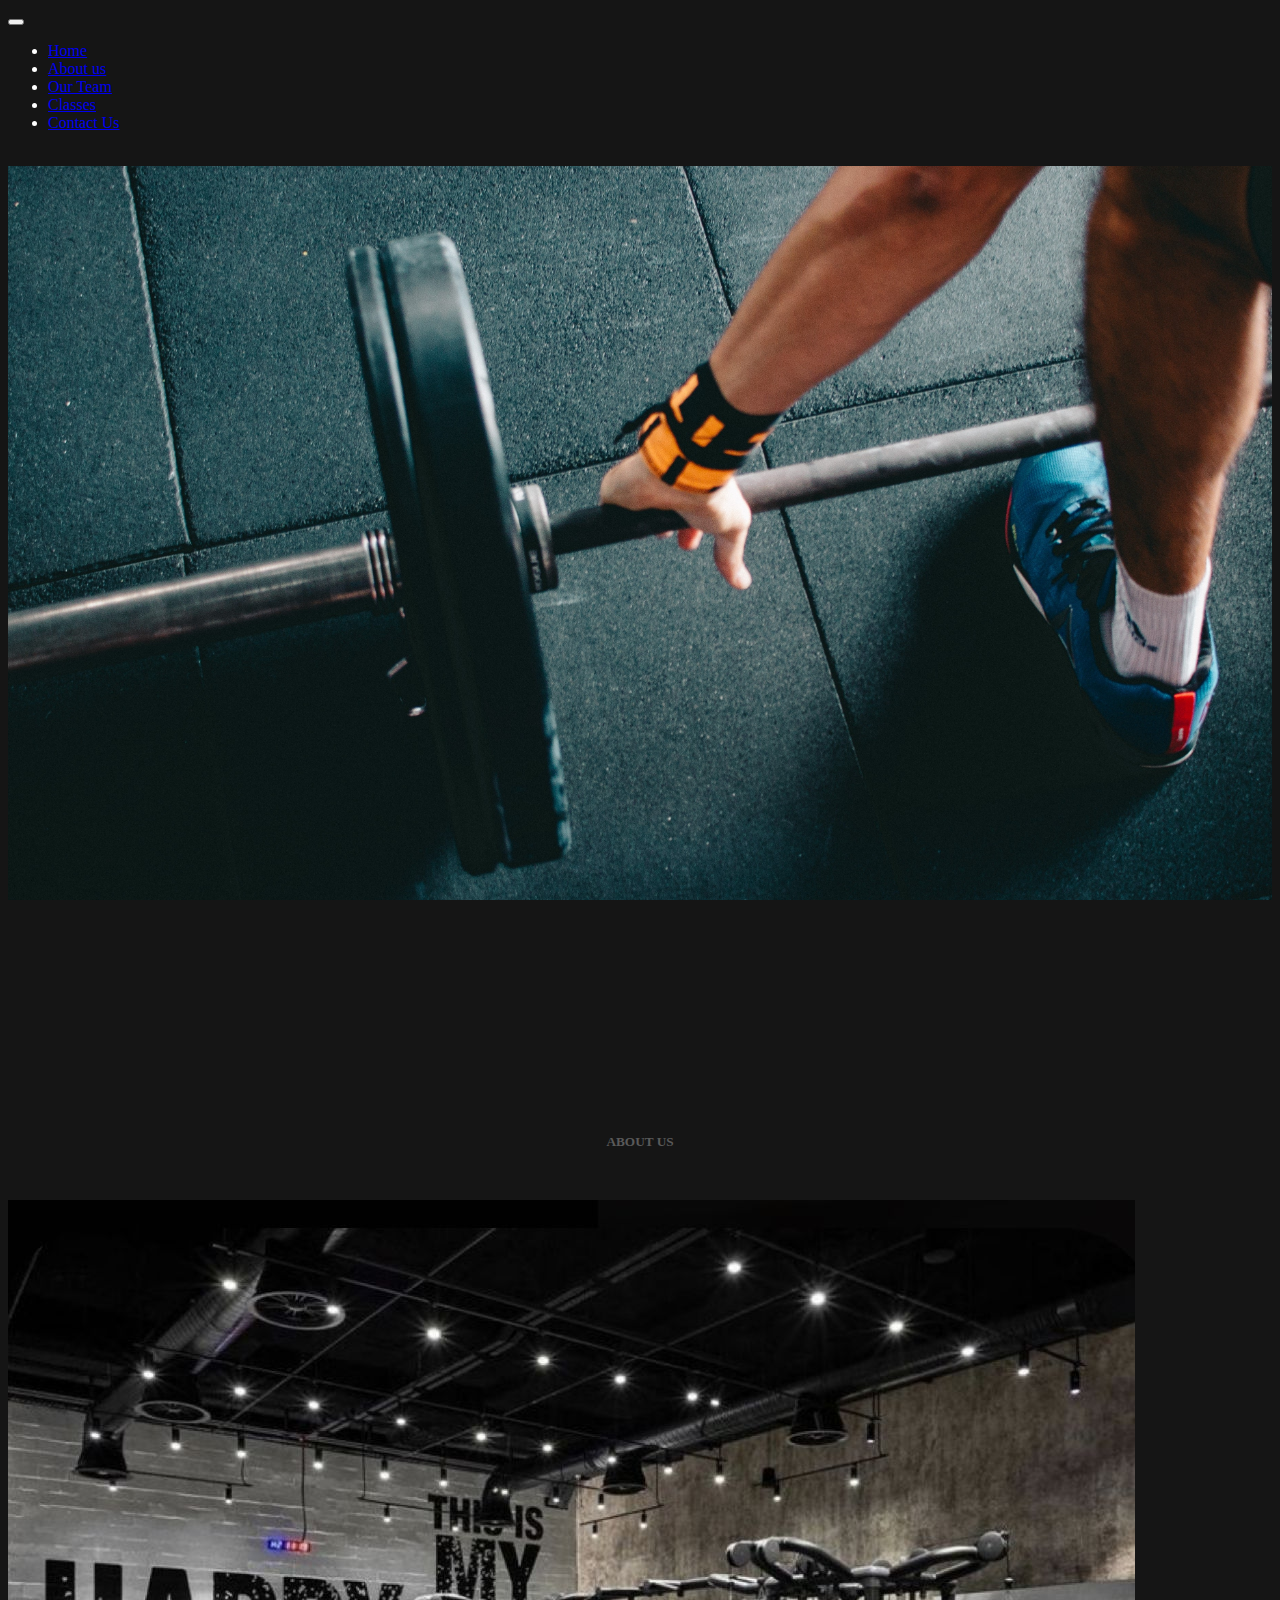
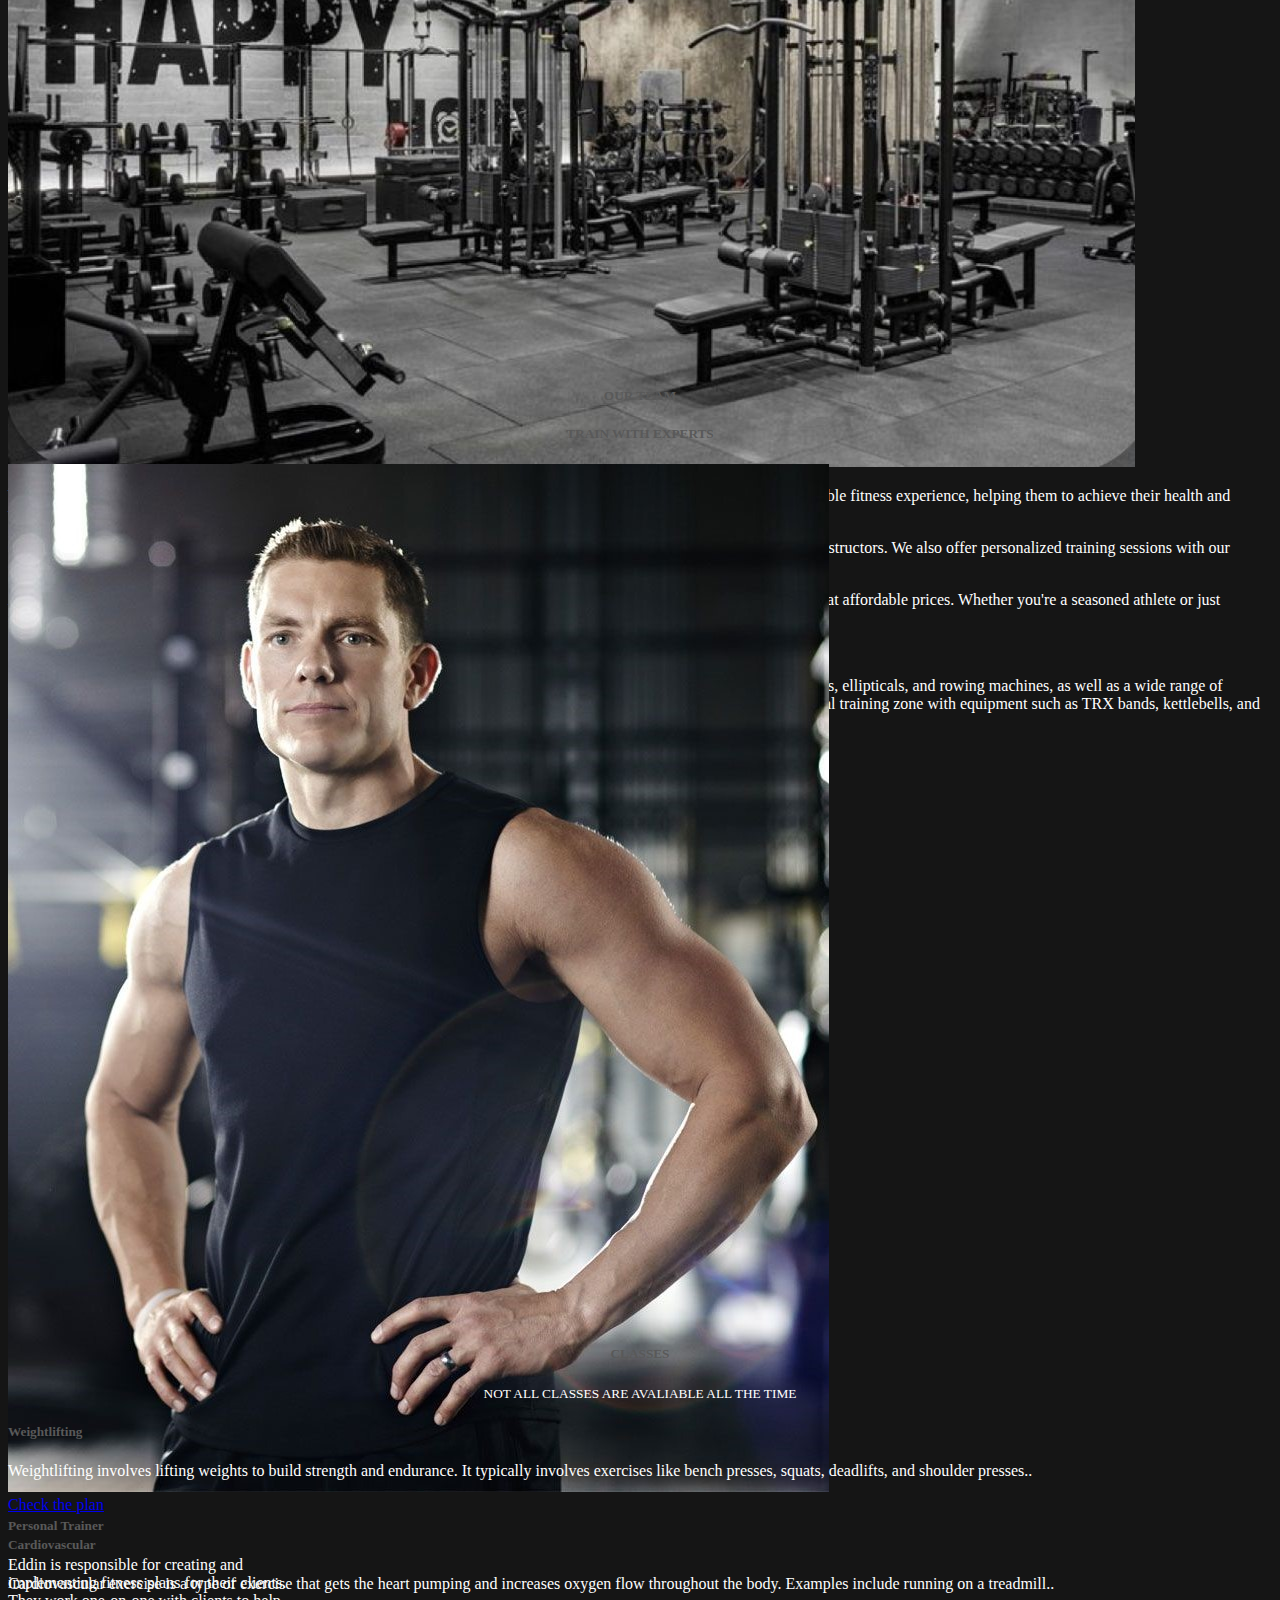
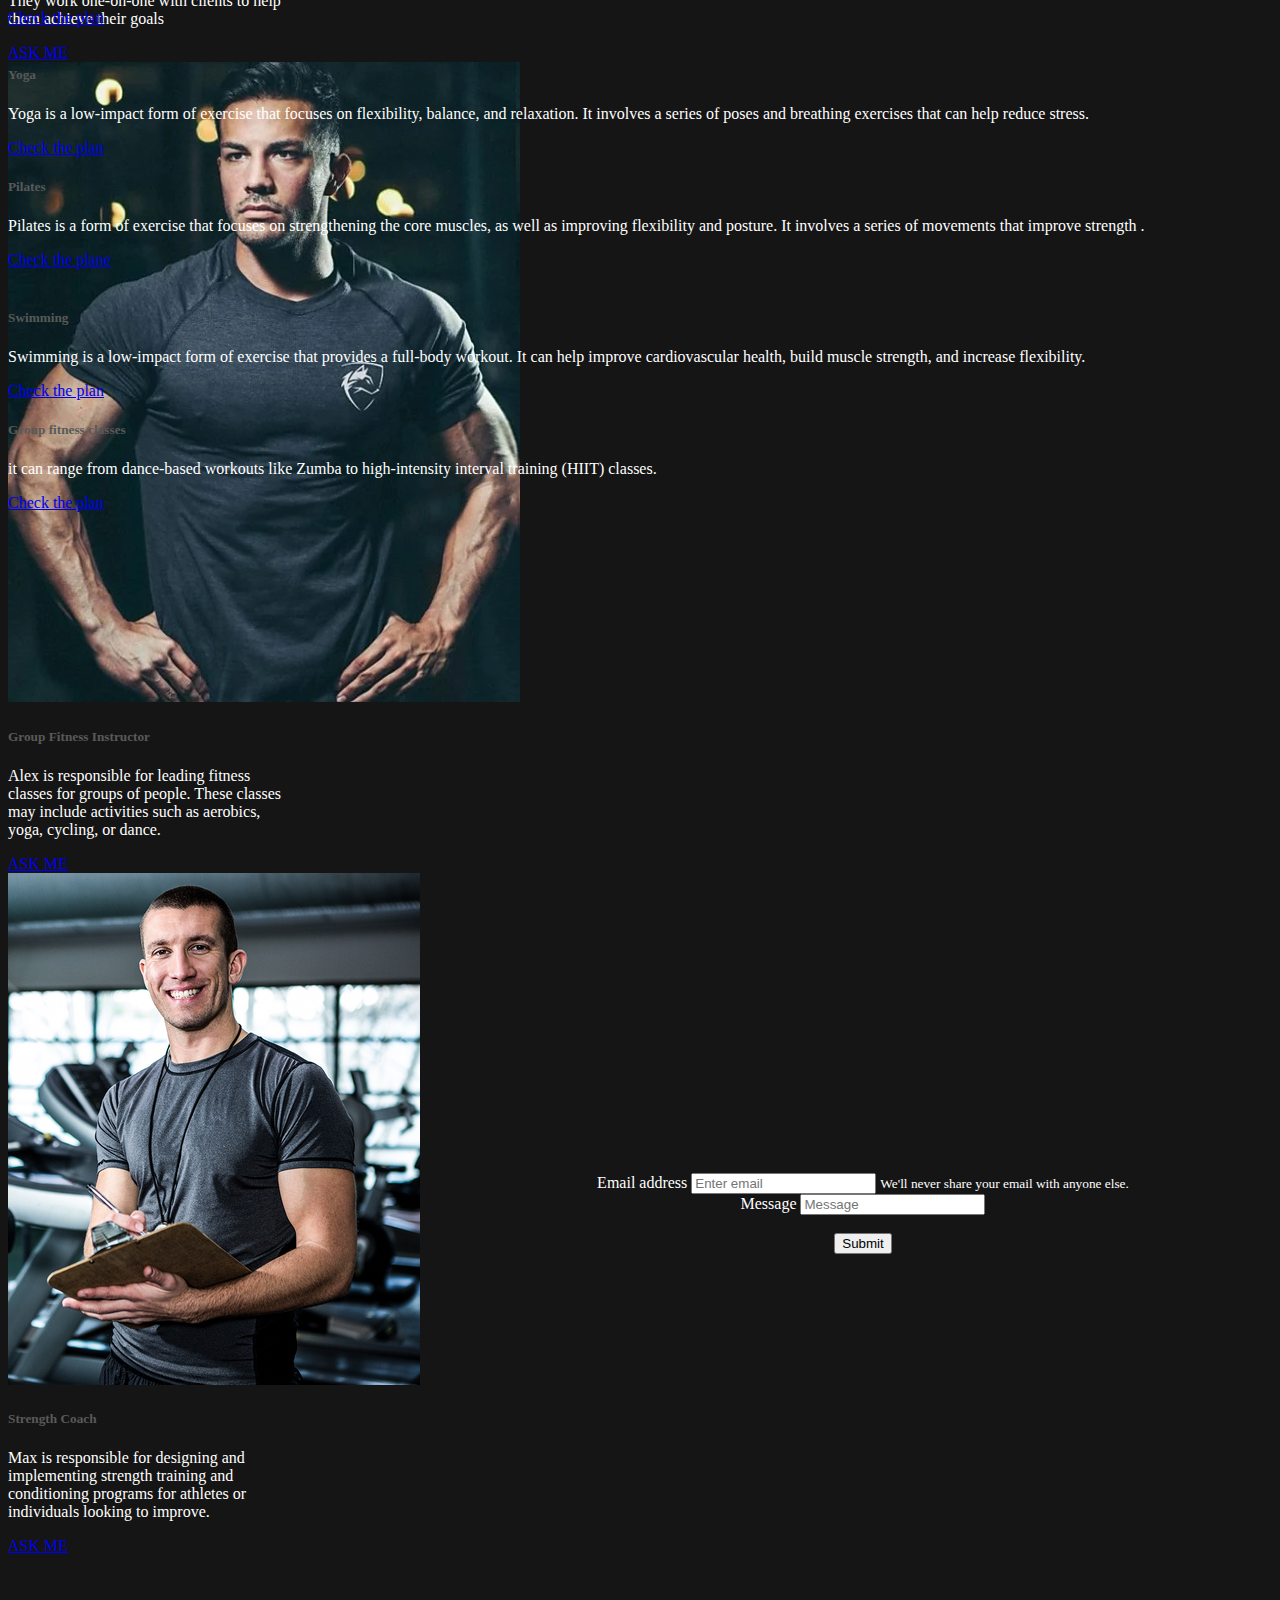
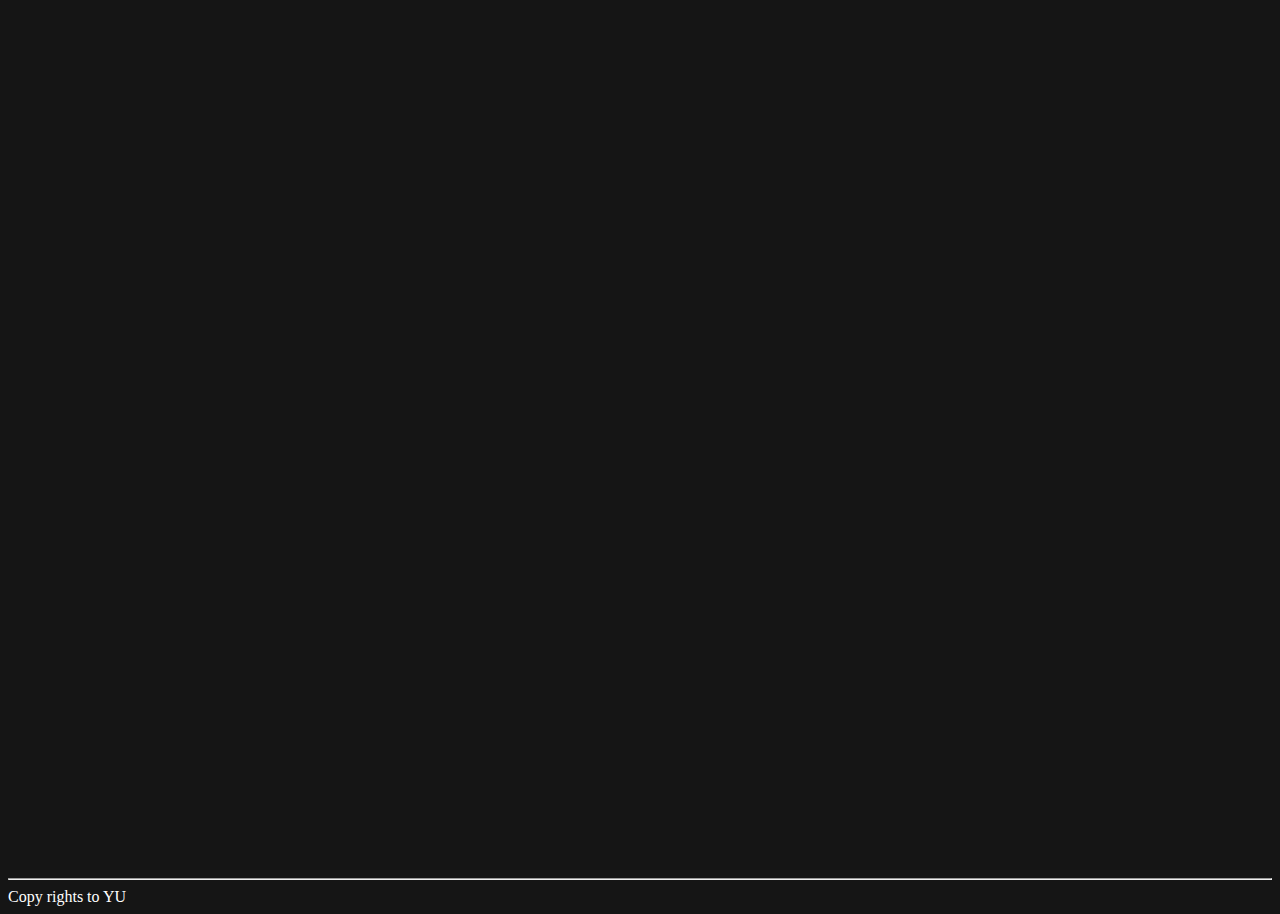
<file: www/index.html>
<!DOCTYPE html>
<html lang="en">
<head>
    <meta charset="UTF-8">
    <meta http-equiv="X-UA-Compatible" content="IE=edge">
    <meta name="viewport" content="width=device-width, initial-scale=1.0">
    <link href="https://cdn.jsdelivr.net/npm/bootstrap@5.2.0/dist/css/bootstrap.min.css" rel="stylesheet" integrity="sha384-gH2yIJqKdNHPEq0n4Mqa/HGKIhSkIHeL5AyhkYV8i59U5AR6csBvApHHNl/vI1Bx" crossorigin="anonymous">
 
	<!--Script Link  put befor end of </body> -->
    <link rel="stylesheet" href="../src/CSS/style.css">
    <script src="../src/JS/main.js" defer></script>
    <title>The GYM </title>
</head>
<body>
    <nav class="navbar navbar-expand-lg navbar-dark bg-dark">
        <button class="navbar-toggler" type="button" data-toggle="collapse" data-target="#navbarSupportedContent" aria-controls="navbarSupportedContent" aria-expanded="false" aria-label="Toggle navigation">
            <span class="navbar-toggler-icon"></span>
        </button>
        <div class="collapse navbar-collapse" id="navbarSupportedContent">
            <ul class="navbar-nav mr-auto">
            <li class="nav-item">
                <a class="nav-link" href="#home">Home</a>
            </li>
            <li class="nav-item">
                <a class="nav-link" href="#about-us">About us</a></a>
            </li>
            <li class="nav-item">
                <a class="nav-link" href="#our-team">Our Team</a>
            </li>
            <li class="nav-item">
                <a class="nav-link" href="#classes">Classes</a>
            </li>
            <li class="nav-item">
                <a class="nav-link" href="#contact-us">Contact Us</a>
            </li>
        </ul>
        </div>
    </nav>    
    <section id="home">
        <div class="container-fluid bg-image">
            <h1 class="animeate home-content">
                SHAPE YOUR BODY
                <a href="../Config/login.php">Login</a>
            </h1>
        </div>
    </section>
    <section id="about-us">
        <br>
        <center style="margin: 50px;">
            <h5>ABOUT US</h5>
        </center>
        <div class="container-fluid">
            <div class="row">
                <div class="col-md-6">
                    <img src="../src/Images/bulding.jfif" class="img-fluid" alt="Gym Image">
                </div>
                <div class="col-md-6">
                <div class="row">
                        <div class="col-md-12">
                            <p>We are a state-of-the-art fitness center located in the heart of the city. Our mission is to provide our members with the best possible fitness experience, helping them to achieve their health and wellness goals in a supportive and motivating environment.</p>
                            <p>Our gym features top-of-the-line equipment, an expansive workout area, and a variety of group fitness classes led by certified instructors. We also offer personalized training sessions with our experienced trainers.</p>
                            <p>At Gym Example, we believe that fitness should be accessible to everyone, which is why we offer flexible membership options at affordable prices. Whether you're a seasoned athlete or just starting out on your fitness journey, we have something for everyone.</p>
                            <p>Stop by and visit us today to see what sets us apart from the rest!</p>
                            <p>Our gym is open 24/7, so you can work out at any time that suits you. We have a variety of cardio machines, including treadmills, ellipticals, and rowing machines, as well as a wide range of strength training equipment, from free weights to resistance machines.
                            We also have a designated stretching area and a functional training zone with equipment such as TRX bands, kettlebells, and medicine balls.</p>
                                <p>So what are you waiting for? Come experience the Gym Example difference and start transforming your body and mind today.</p>
                        </div>
                    </div>
                </div>
            </div>
        </div>
    </section>
    <section id="our-team">
        <center>
            <h5>OUR TEAM</h5>
            <h5>TRAIN WITH EXPERTS</h5>
        </center>
        <div class="d-flex flex-wrap justify-content-center">
        <div class="card bg-secondary  m-5" style="width: 18rem;">
            <img class="card-img-top" src="../src/Images/member1.jpg" alt="Card image cap">
            <div class="card-body">
                <h5 class="card-title">Personal Trainer</h5>
                <p class="card-text">Eddin is responsible for creating and implementing fitness plans for their clients. They work one-on-one with clients to help them achieve their goals</p>
                <a href="#" class="btn btn-dark">ASK ME</a>
            </div>
        </div>
        <div class="card bg-secondary  m-5" style="width: 18rem;">
            <img class="card-img-top" src="../src/Images/member2.png" alt="Card image cap">
            <div class="card-body">
                <h5 class="card-title">Group Fitness Instructor</h5>
                <p class="card-text">Alex is responsible for leading fitness classes for groups of people. These classes may include activities such as aerobics, yoga, cycling, or dance.</p>
                <a href="#" class="btn btn-dark">ASK ME</a>
            </div>
        </div>
        <div class="card bg-secondary  m-5" style="width: 18rem;">
            <img class="card-img-top" src="../src/Images/member3.png" alt="Card image cap">
            <div class="card-body">
                <h5 class="card-title">Strength  Coach</h5>
                <p class="card-text">Max is responsible for designing and implementing strength training and conditioning programs for athletes or individuals looking to improve.</p>
                <a href="#" class="btn btn-dark">ASK ME</a>
            </div>
        </div>
    </div>
    </section> 
    <section id="classes">
        <br>
        <br>
        <center>
            <h5>CLASSES</h5>
            <small>NOT ALL CLASSES ARE AVALIABLE ALL THE TIME</small>
        </center>
        <div class="p-4">
            <div class="row">
                <div class="col-sm-6">
                    <div class="card bg-secondary">
                        <div class="card-body">
                        <h5 class="card-title">Weightlifting</h5>
                        <p class="card-text">Weightlifting involves lifting weights to build strength and endurance. It typically involves exercises like bench presses, squats, deadlifts, and shoulder presses..</p>
                        <a href="#" class="btn btn-dark">Check the plan</a>
                        </div>
                    </div>
                </div>
                <div class="col-sm-6">
                    <div class="card bg-secondary">
                        <div class="card-body">
                        <h5 class="card-title">Cardiovascular </h5>
                        <p class="card-text">Cardiovascular exercise is a type of exercise that gets the heart pumping and increases oxygen flow throughout the body. Examples include running on a treadmill..</p>
                        <a href="#" class="btn btn-dark">Check the plan</a>
                        </div>
                    </div>
                </div>
                </div>
                <br>
                <div class="row">
                <div class="col-sm-6">
                    <div class="card bg-secondary">
                        <div class="card-body">
                        <h5 class="card-title">Yoga</h5>
                        <p class="card-text">Yoga is a low-impact form of exercise that focuses on flexibility, balance, and relaxation. It involves a series of poses and breathing exercises that can help reduce stress.</p>
                        <a href="#" class="btn btn-dark">Check the plan</a>
                        </div>
                    </div>
                </div>
                <div class="col-sm-6">
                    <div class="card bg-secondary">
                        <div class="card-body">
                        <h5 class="card-title">Pilates</h5>
                        <p class="card-text">Pilates is a form of exercise that focuses on strengthening the core muscles, as well as improving flexibility and posture. It involves a series of movements that improve strength .</p>
                        <a href="#" class="btn btn-dark">Check the plane</a>
                        </div>
                    </div>
                    </div>
                </div>
                <br>
                <div class="row">
                    <div class="col-sm-6">
                    <div class="card bg-secondary">
                        <div class="card-body">
                        <h5 class="card-title">Swimming</h5>
                        <p class="card-text">Swimming is a low-impact form of exercise that provides a full-body workout. It can help improve cardiovascular health, build muscle strength, and increase flexibility.</p>
                        <a href="#" class="btn btn-dark">Check the plan</a>
                        </div>
                    </div>
                    </div>
                    <div class="col-sm-6">
                    <div class="card bg-secondary">
                        <div class="card-body">
                        <h5 class="card-title">Group fitness classes</h5>
                        <p class="card-text">it can range from dance-based workouts like Zumba to high-intensity interval training (HIIT) classes.</p>
                        <a href="#" class="btn btn-dark">Check the plan</a>
                        </div>
                    </div>
                    </div>
                </div>
        </div>
        
    </section>
    <center>
        <section id="contact-us">
            <form style="width: 100vh;">
                <div class="form-group">
                    <label for="exampleInputEmail1">Email address</label>
                    <input type="email" class="form-control" id="exampleInputEmail1" aria-describedby="emailHelp" placeholder="Enter email">
                    <small id="emailHelp" class="form-text text-muted">We'll never share your email with anyone else.</small>
                </div>
                <div class="form-group">
                    <label for="exampleInputPassword1">Message</label>
                    <input type="text" class="form-control" id="exampleInputPassword1" placeholder="Message">
                </div>
                <br>
                <button type="submit" class="btn btn-dark">Submit</button>
            </form>
        </section>
    </center>
    <footer>
        <hr>
        <div>
            Copy rights to YU
        </div>
    </footer>
    <script src="https://cdn.jsdelivr.net/npm/bootstrap@5.3.0-alpha3/dist/js/bootstrap.bundle.min.js" integrity="sha384-ENjdO4Dr2bkBIFxQpeoTz1HIcje39Wm4jDKdf19U8gI4ddQ3GYNS7NTKfAdVQSZe" crossorigin="anonymous"></script>
</body>
</html>
</file>
<file: src/CSS/style.css>
body{
    background: rgb(21, 21, 21);
    color: white;
}

section{
    height: 100vh;
}

.bg-image {
    background: url('../Images/home.jpg') no-repeat center center fixed;
    -webkit-background-size: cover;
    -moz-background-size: cover;
    -o-background-size: cover;
    background-size: cover;
    height: 100%;
}

.animeate {
    opacity: 0;
    transform: translateY(50px);
    animation: animateUp 1s ease-out forwards;
}

@keyframes animateUp {
    to {
        opacity: 1;
        transform: translateY(0);
    }
}


.home-content {
    padding-left: 10vh;
    padding-top: 20vh;
    font-size: 50px;
}

#contact-us{
    margin: 45vh;
    padding-top: 20vh;
}

h5{
    color: rgb(89, 89, 89);
}
</file>
